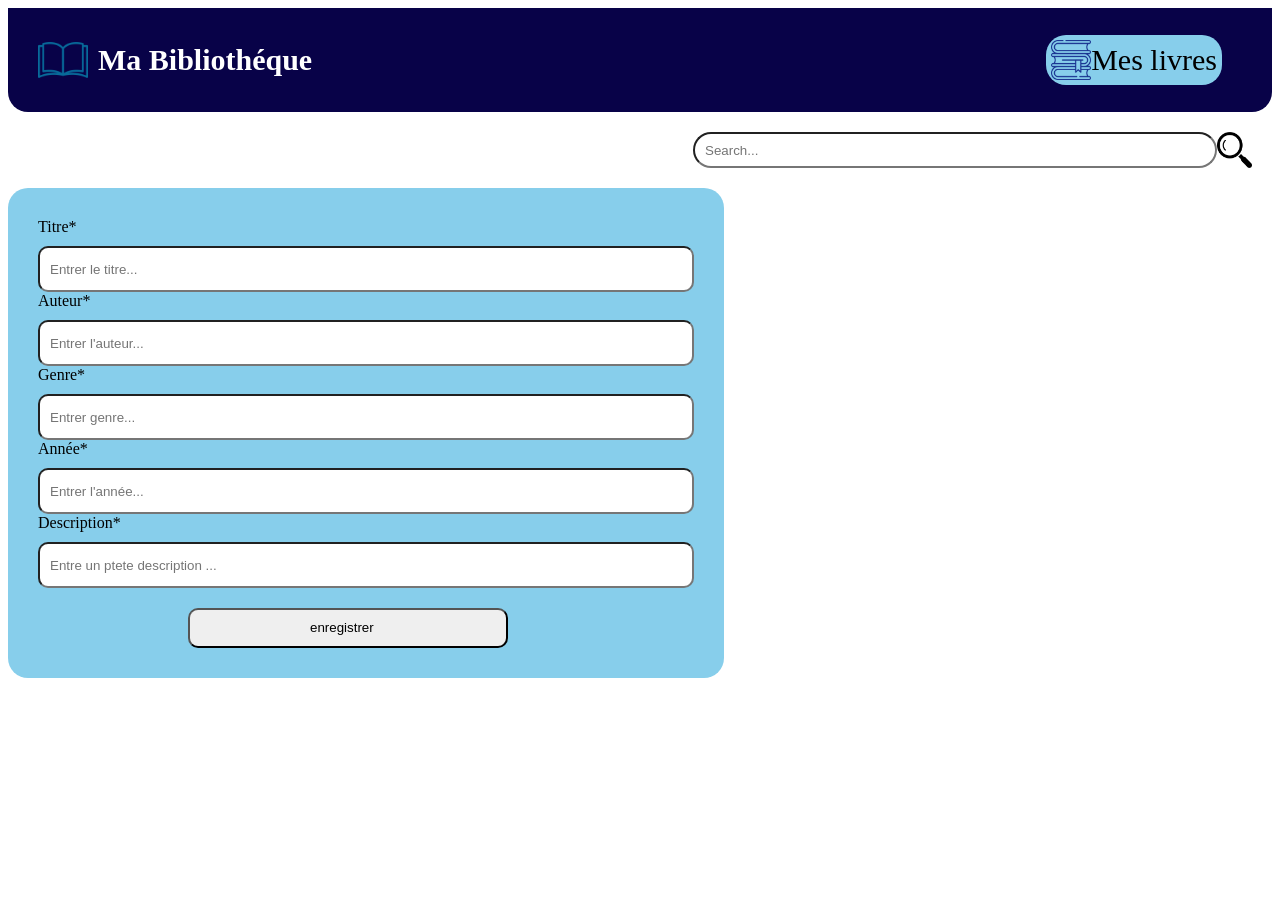
<file: index.html>
<!doctype html>
<html lang="en">
  <head>
    <meta charset="UTF-8" />
    <meta name="viewport" content="width=device-width, initial-scale=1.0" />
    <title>Document</title>
    <link rel="stylesheet" href="style.css" />
    <script src="js.js" defer></script>
  </head>

  <body>
    <header>
      <div class="left">
        <img class="logo" src="photos/book.png" alt="book1" width="50" />
        <h1 class="logoo">Ma Bibliothéque</h1>
      </div>
      <div class="bib">
        <img
          class="books"
          src="photos/books.png"
          alt="books"
          width="40"
          height="40"
        />
        <a class="livres" href="livres.html">Mes livres</a>
      </div>
    </header>
    <div class="inputSearch">
      <input class="Search" type="text" placeholder="Search..." />
      <img src="photos/search.png" alt="scop" width="35" />
    </div>
    <form>
      <div class="group">
        <label for="titre">Titre*</label>
        <input
          type="text"
          id="titre"
          name="text"
          placeholder="Entrer le titre..."
        />
      </div>
      <div class="group">
        <label for="author">Auteur*</label>
        <input
          type="text"
          id="author"
          name="text"
          placeholder="Entrer l'auteur... "
        />
      </div>
      <div class="group">
        <label for="genre">Genre*</label>
        <input
          type="text"
          id="genre"
          name="text"
          placeholder="Entrer genre..."
        />
      </div>
      <div class="group">
        <label for="year">Année*</label>
        <input
          type="number"
          id="year"
          name="text"
          placeholder="Entrer l'année..."
        />
      </div>
      <div class="group">
        <label for="description">Description*</label>
        <input
          type="text"
          id="description"
          name="description"
          placeholder="Entre un ptete description ..."
        />
      </div>
      

      <button id="ajt" submit>enregistrer</button>
    </form>
    <div id="booksList"></div>
  </body>
</html>
</file>
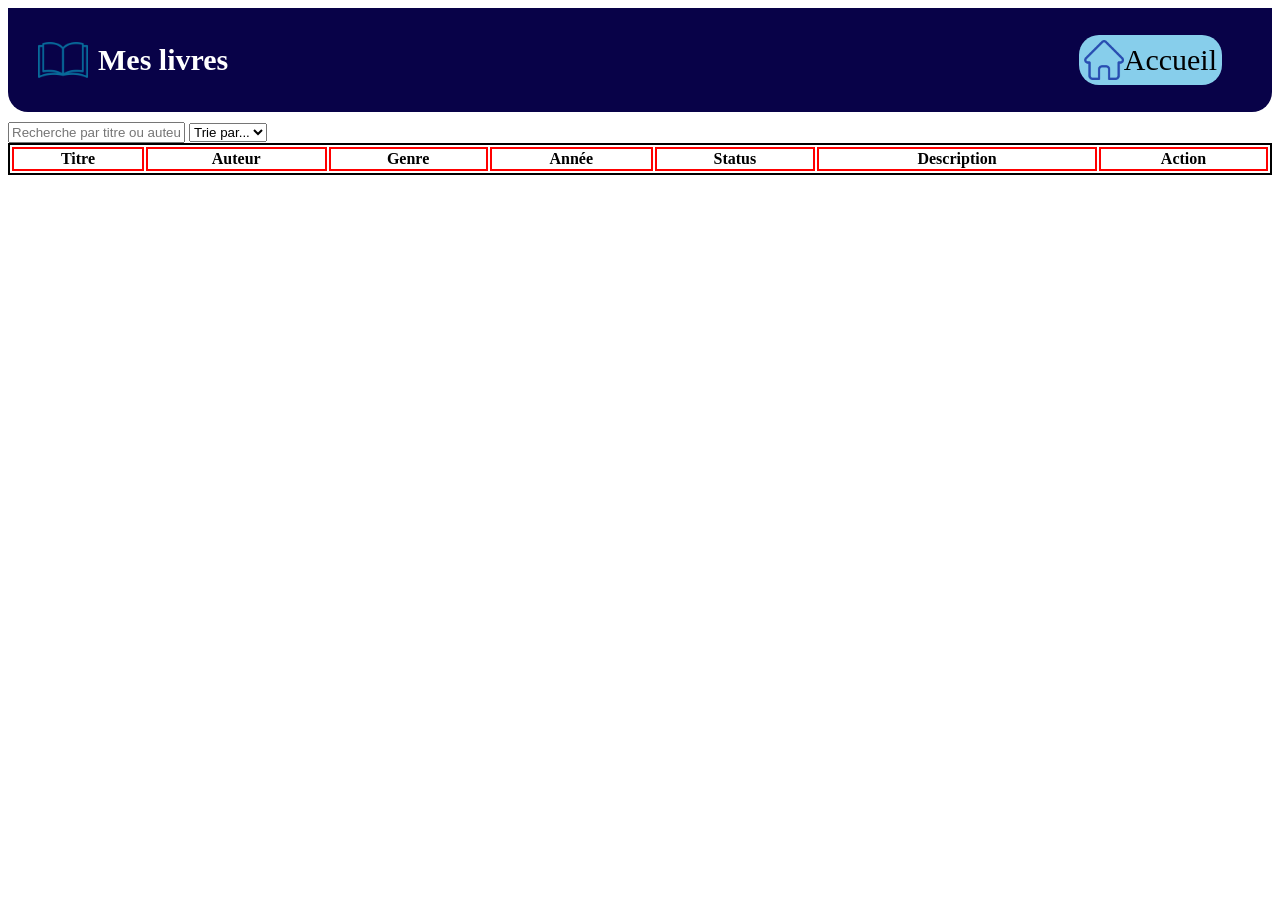
<file: livres.html>
<!doctype html>
<html lang="en">
  <head>
    <meta charset="UTF-8" />
    <meta name="viewport" content="width=device-width, initial-scale=1.0" />
    <title>Document</title>
    <link rel="stylesheet" href="style.css" />
    <script src="js.js" defer></script>
  </head>

  <body>
    <header>
      <div class="left">
        <img class="logo" src="photos/book.png" alt="book1" width="50" />
        <h1 class="logoo">Mes livres</h1>
      </div>
      <div class="bib">
        <img
          class="books"
          src="photos/home.png"
          alt="books"
          width="40"
          height="40"
        />
        <a class="livres" href="index.html">Accueil</a>
      </div>
    </header>
    <div class="recherche-tri">
        <input type="text" id="recherche" placeholder="Recherche par titre ou auteur...">
        <select id="tri">
            <option value="" hidden>Trie par...</option>
            <option value="titre">Titre</option>
            <option value="auteur">Auteur</option>
            <option value="annee">Année</option>
        </select>
    </div>
    
    <table>
    <thead>
        <tr>
            <th>Titre</th>
            <th>Auteur</th>
            <th>Genre</th>
            <th>Année</th>
            <th>Status</th>
            <th>Description</th>
            <th>Action</th>
        </tr>
    </thead>

    <tbody id="booksList"></tbody>
</table>
  </body>
</html>
</file>
<file: style.css>
header {
  background-color: #080248;
  padding: 15px 30px;
  display: flex;
  justify-content: space-between;
  align-items: center;
  border-bottom-left-radius: 20px;
  border-bottom-right-radius: 20px;
  margin-bottom: 10px;
}

.bib {
  background-color: skyblue;
  display: flex;
  align-items: center;
  margin-right: 20px;
  padding: 5px;
  border-radius: 20px;
}

.left {
  display: flex;
  flex-direction: row;
  align-items: center;
  gap: 10px;
}

.group input {
  display: flex;
  flex-direction: column;
  height: 40px;
  width: 40rem;
  border-radius: 10px;
  margin-top: 10px;
  padding-left: 10px;
}

#ajt {
  display: flex;
  margin-left: 150px;
  margin-top: 20px;
  height: 40px;
  width: 20rem;
  padding: 10px 10px 10px 120px;
  border-radius: 10px;
}

.livres {
  font-size: 30px;
  text-decoration: none;
  color: black;
}

.bib:hover {
  background-color: aliceblue;
}

.logoo {
  font-size: 30px;
  color: white;
}

form {
  display: grid;
  background-color: skyblue;
  padding: 30px;
  border-radius: 20px;
  width: fit-content;
}

.inputSearch {
  display: flex;
  justify-content: end;
  width: auto;
  margin: 20px;
}

.Search {
  width: 500px;
  height: 30px;
  border-radius: 25px;
  padding-left: 10px;
  padding-right: 10px;
}

table {
    border: 2px solid black;
    width: 100%;
}

tr, td, th{
    border: 2px solid red;
}
#btn1,
#btn2 {
    padding: 8px 16px;
    border: none;
    border-radius: 6px;
    cursor: pointer;
    margin: 4px;
    font-size: 14px;
}

#btn1 {
    background-color: #3498db;
    color: white;
}

#btn2 {
    background-color: #e74c3c;
    color: white;
}

#btn1:hover,
#btn2:hover {
    opacity: 0.8;
}
</file>
